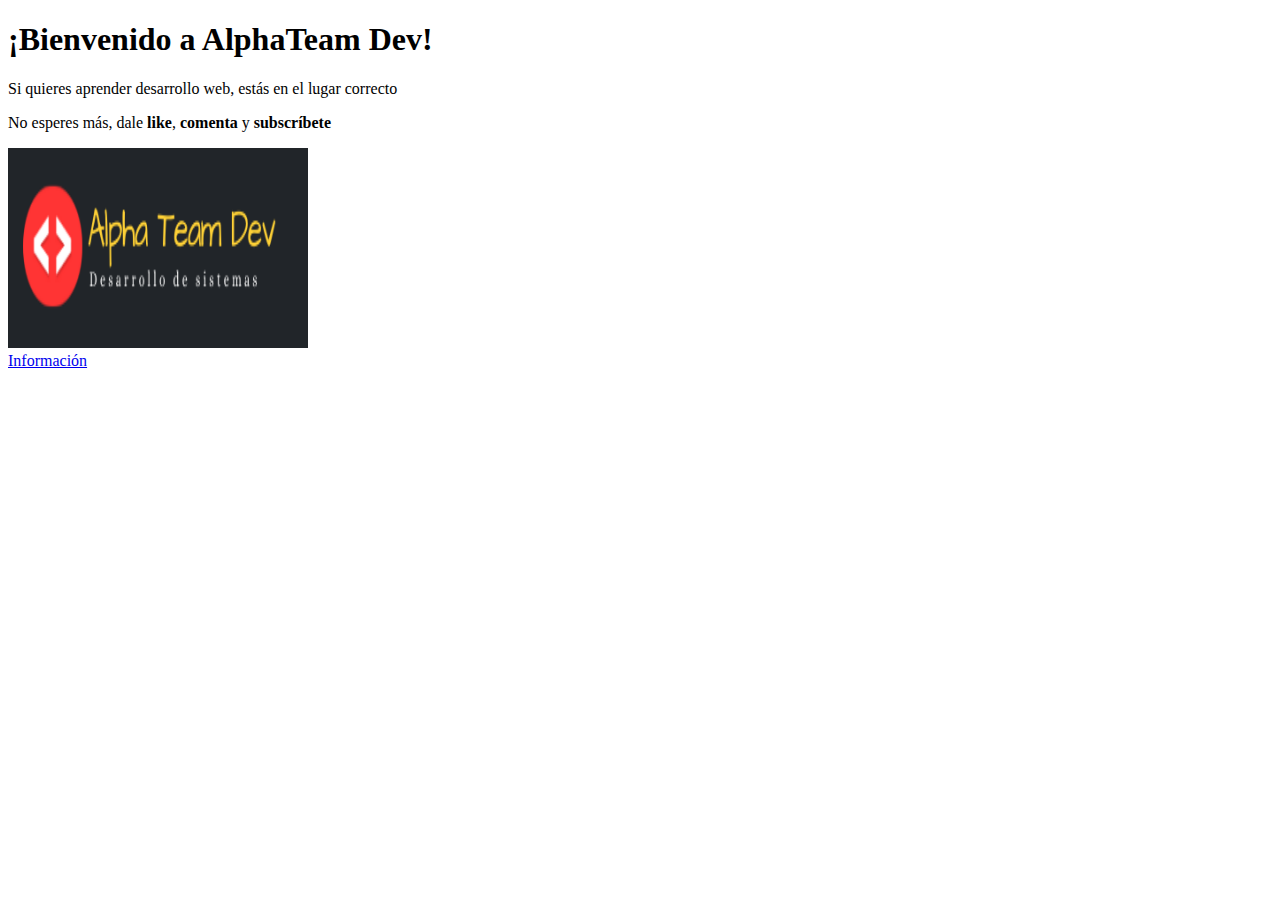
<file: PaginaWeb/index.html>
<!DOCTYPE html>
<html>
  <head>
    <meta charset="UTF-8">
    <title> AlphaTeam Dev | Index </title>
  </head>
  <body>
    <div>
      <h1> ¡Bienvenido a AlphaTeam Dev! </h1>
      <p> Si quieres aprender desarrollo web, estás en el lugar correcto </p>
      <p>
        No esperes más, dale <strong>like</strong>, <strong>comenta</strong> y
        <strong>subscríbete</strong>
      </p>
    </div>
    <img src="./imagenes/AlphaTeamDev-sm.png" style="width:300px;height:200px;">
    <div>
      <a href="info.html"> Información </a>
    </div>
  </body>
</html>
</file>
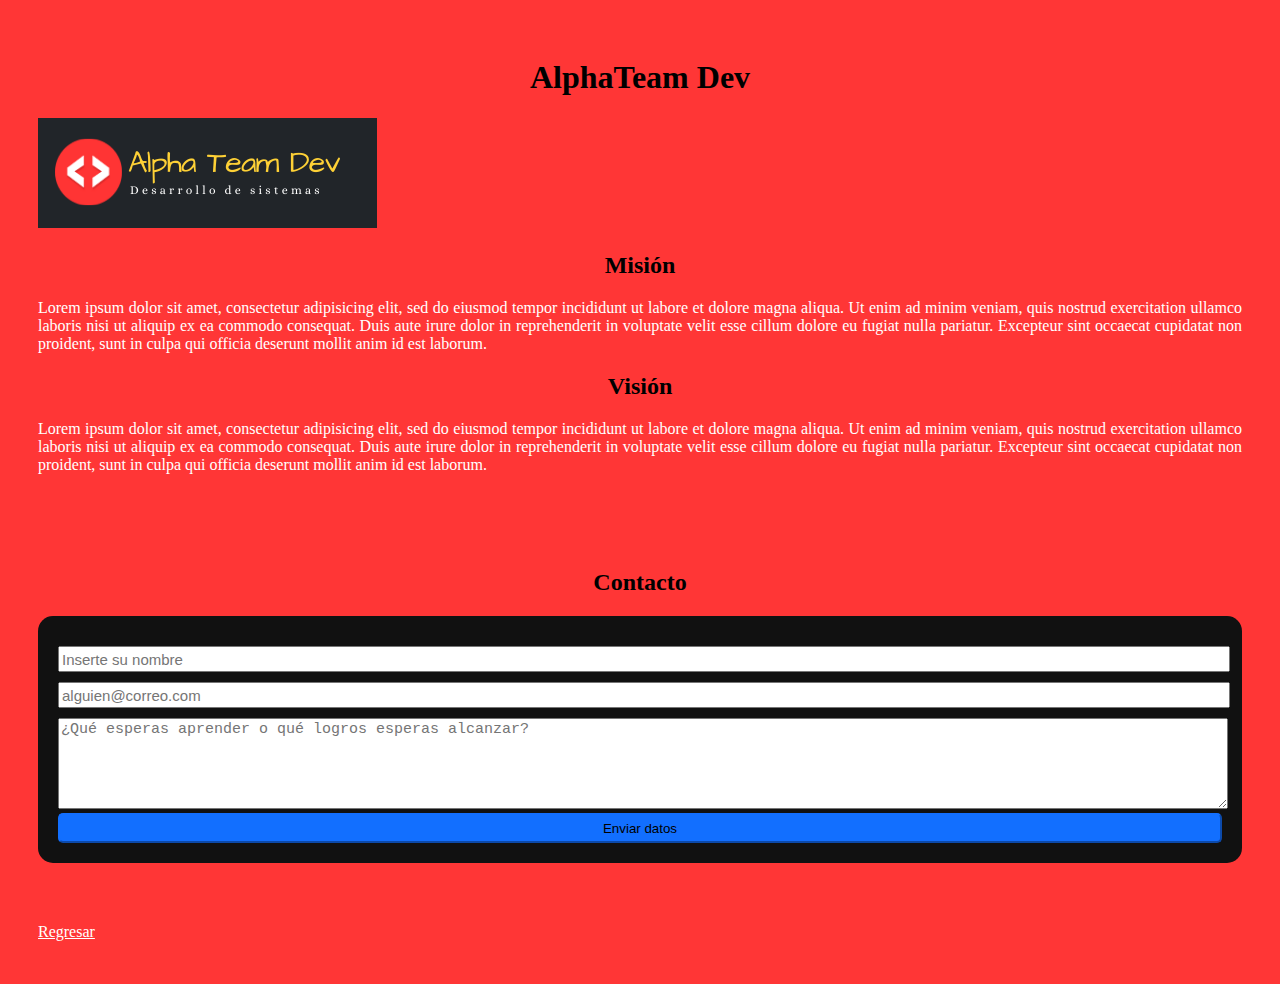
<file: PaginaWeb/info.html>
<!DOCTYPE html>
<html>
  <head>
    <meta charset="UTF-8">
    <title> AlphaTeam Dev | Info </title>
    <link rel="stylesheet" href="css/style.css">
  </head>
  <body>
    <div>
      <h1 class="color_black"> AlphaTeam Dev </h1>
      <img src="./imagenes/AlphaTeamDev-sm.png">
      <h2 class="color_black"> Misión </h2>
      <p class="texto-justificado">
        Lorem ipsum dolor sit amet, consectetur adipisicing elit, sed do eiusmod tempor incididunt ut labore et dolore magna aliqua. Ut enim ad minim veniam, quis nostrud exercitation ullamco laboris nisi ut aliquip ex ea commodo consequat. Duis aute irure dolor in reprehenderit in voluptate velit esse cillum dolore eu fugiat nulla pariatur. Excepteur sint occaecat cupidatat non proident, sunt in culpa qui officia deserunt mollit anim id est laborum.
      </p>
      <h2 class="color_black"> Visión </h2>
      <p class="texto-justificado">
        Lorem ipsum dolor sit amet, consectetur adipisicing elit, sed do eiusmod tempor incididunt ut labore et dolore magna aliqua. Ut enim ad minim veniam, quis nostrud exercitation ullamco laboris nisi ut aliquip ex ea commodo consequat. Duis aute irure dolor in reprehenderit in voluptate velit esse cillum dolore eu fugiat nulla pariatur. Excepteur sint occaecat cupidatat non proident, sunt in culpa qui officia deserunt mollit anim id est laborum.
      </p>
    </div>
    <div>
      <h2 class="color_black"> Contacto </h2>
      <form>
        <input type="text" class="input-form" name="nombre" placeholder="Inserte su nombre" required>
        <br>
        <input type="email" class="input-form" name="email" placeholder="alguien@correo.com" required>
        <br>
        <textarea name="aprender" class="input-form" rows="5" placeholder="¿Qué esperas aprender o qué logros esperas alcanzar?" required></textarea>
        <br>
        <button type="submit"> Enviar datos </button>
      </form>
    </div>
    <div>
      <a href="index.html"> Regresar </a>
    </div>
  </body>
</html>
</file>
<file: PaginaWeb/css/style.css>
body{
  background-color:#FF3636;
  color:#111;
}
form{
  background-color:#111;
  border-radius:15px;
  color:#FFF;
  padding:20px 20px 20px 20px;
}
h1, h2{
  color:#FFF;
  text-align: center;
}
.color_black{
  color:#000;
}
.texto-justificado{
  text-align: justify;
}
div{
  padding:30px;
}
p{
  color:#FFF;
}
.input-form{
  width:100%;
  margin-top:10px;
  font-size:15px;
}
input{
  height:20px;
}
button{
  height:30px;
  width:100%;
  background-color:#126FFF;
  border-radius:5px;
  border-color:#126FFF;
}
button:hover{
  background-color:#488FFC;
  color:#FFF;
}
a{
  color:#FFF;
}
a:hover{
  color:#000;
}
</file>
